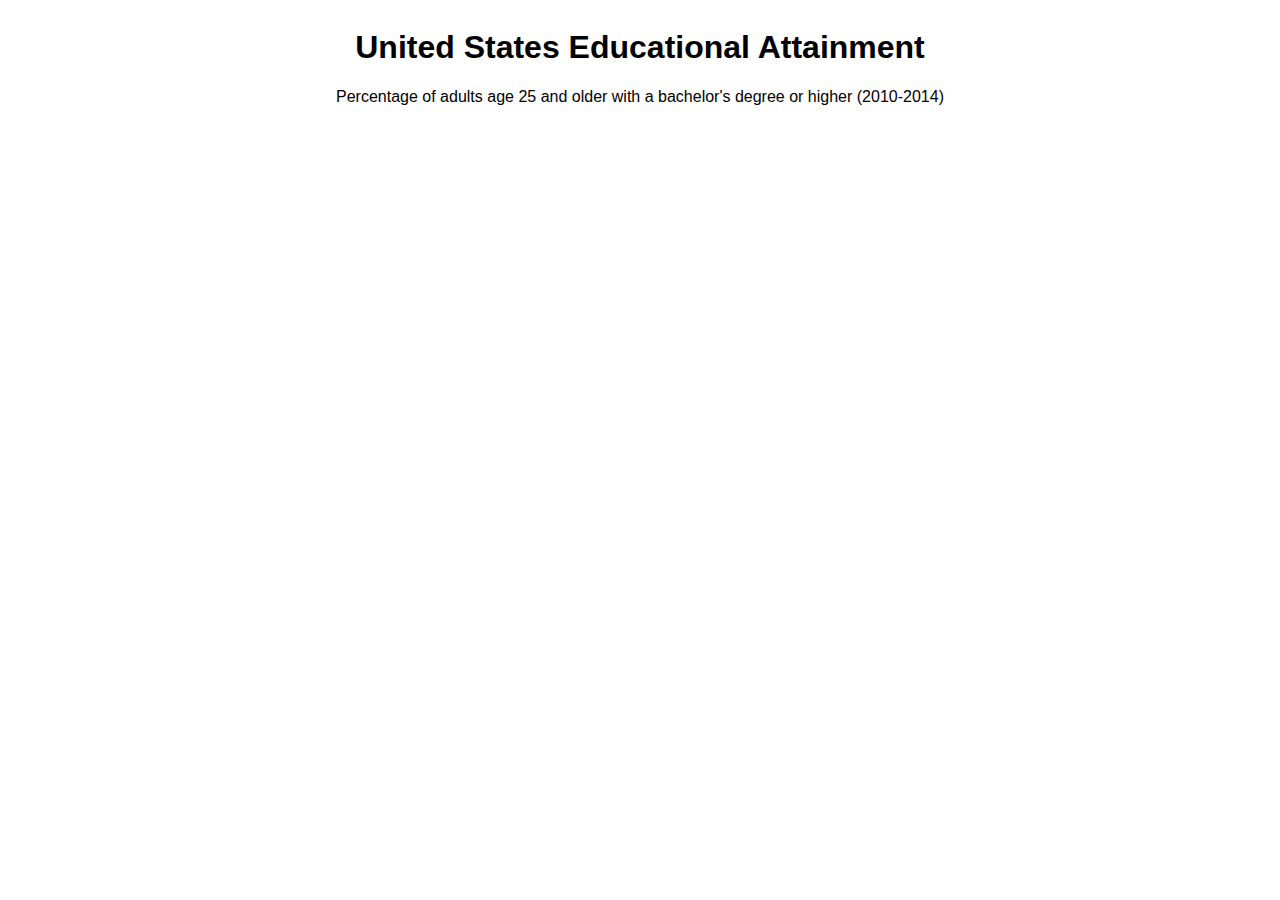
<file: choropleth-map/index.html>
<!DOCTYPE html>
<html lang="en">
<head>
  <meta charset="UTF-8">
  <title>FreeCodeCamp: Choropleth Map</title>
  <link rel="stylesheet" href="style.css">
</head>
<body>
  <main id="main">
    <h1 id="title">United States Educational Attainment</h1>
    <div id="description">
      Percentage of adults age 25 and older with a bachelor's degree or higher (2010-2014)
    </div>
    <div id="chart"></div>
  </main>
  <script src="https://d3js.org/d3.v5.min.js"></script>
  <script src="https://d3js.org/topojson.v2.min.js"></script>
  <script src="index.js"></script>
  <script src="https://cdn.freecodecamp.org/testable-projects-fcc/v1/bundle.js"></script>
</body>
</html>
</file>
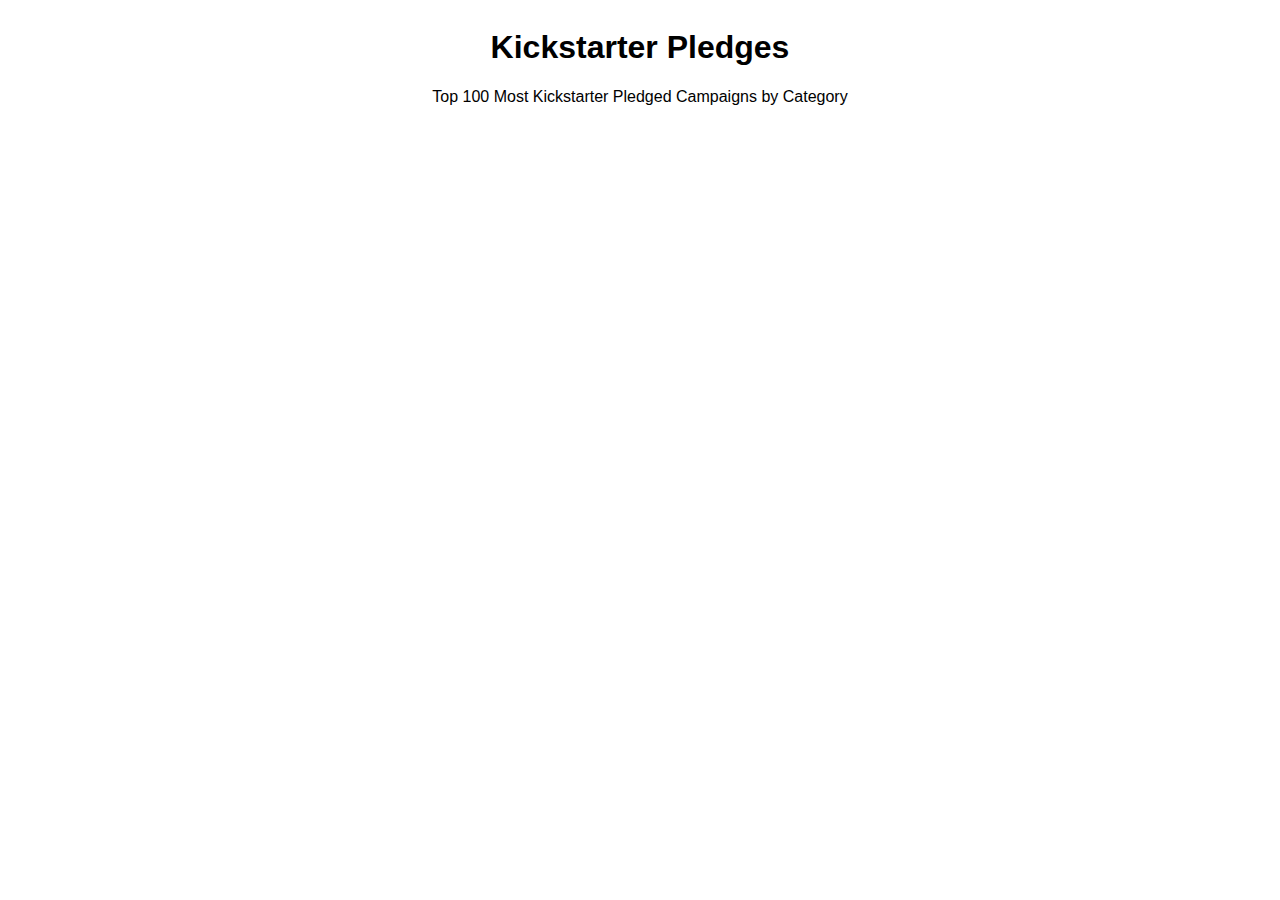
<file: treemap-diagram/index.html>
<!DOCTYPE html>
<html lang="en">
<head>
  <meta charset="UTF-8">
  <title>FreeCodeCamp: Treemap Diagram</title>
  <link rel="stylesheet" href="style.css">
</head>
<body>
  <main class="container -main" id="main">
    <h1 id="title">Kickstarter Pledges</h1>
    <div id="description">
      Top 100 Most Kickstarter Pledged Campaigns by Category
    </div>
    <div class="container" id="chart"></div>
  </main>
  <script src="https://d3js.org/d3.v5.min.js"></script>
  <script src="index.js"></script>
  <script src="https://cdn.freecodecamp.org/testable-projects-fcc/v1/bundle.js"></script>
</body>
</html>
</file>
<file: choropleth-map/style.css>
body {
  font-family: sans-serif;
}

#main {
  margin: 0 auto;
  display: flex;
  flex-direction: column;
  align-items: center;
}

path {
  stroke: white;
  stroke-width: 1px;
}

.tooltip {
  position: absolute;
  background: rgba(255, 255, 255, 0.8);
  padding: 8px;
  font-size: 12px;
}
</file>
<file: treemap-diagram/style.css>
body {
  font-family: sans-serif;
}

.container {
  margin: 48px;
  display:flex;
  flex-direction: column;
  align-items: center;
}

.container.-main {
  margin: 0 auto;
}

.tile-text {
  font-size: 10px;
}

.tooltip {
  position: absolute;
  background: rgba(255, 255, 255, 0.8);
  padding: 8px;
  font-size: 12px;
}
</file>
